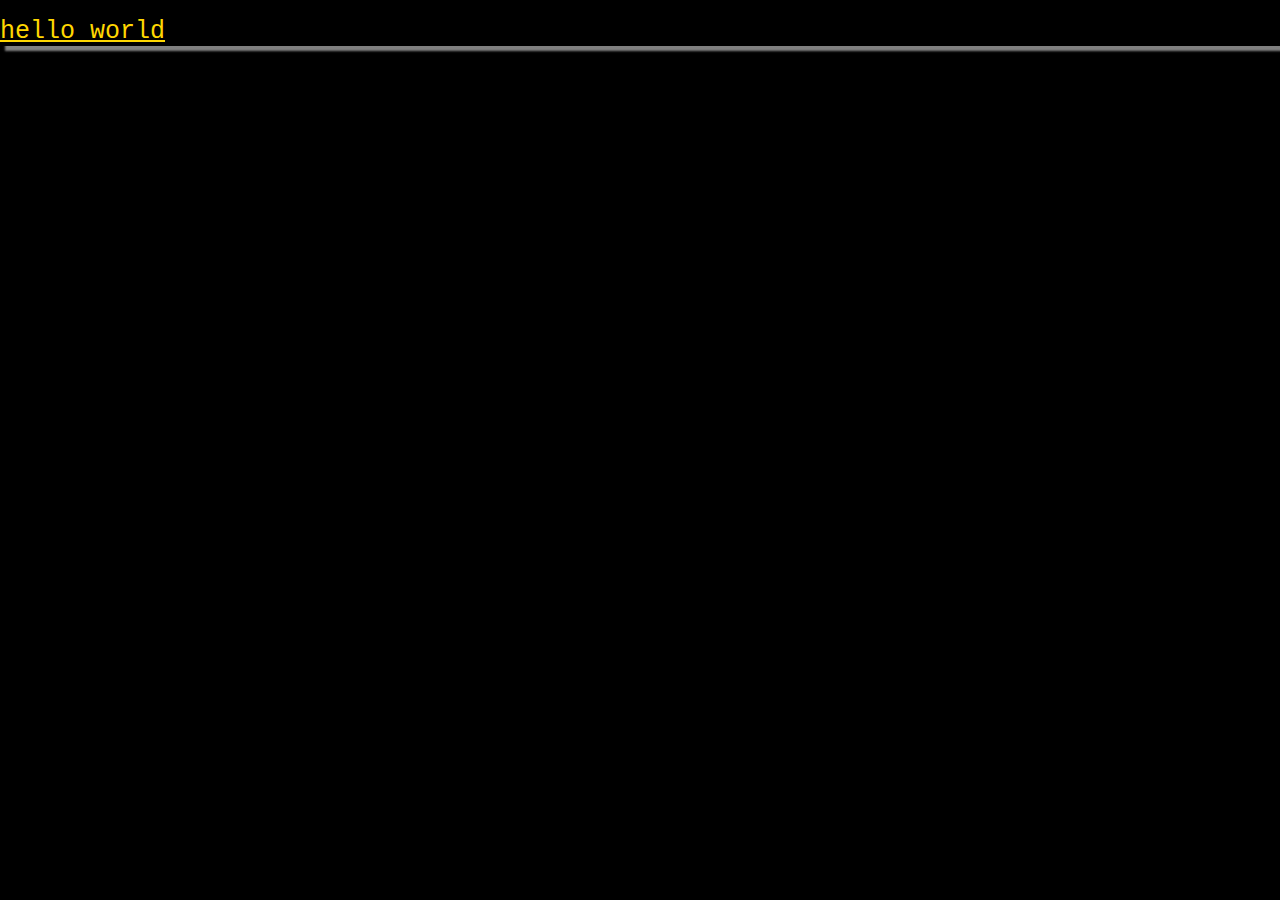
<file: index.html>
<!DOCTYPE html>
<html lang="en">
<head>
    <meta charset="UTF-8">
    <meta name="viewport" content="width=device-width, initial-scale=1.0">
    <link rel="stylesheet" href="css.css">
    <title>Document</title>
</head>
<body>
    <h1>hello world</h1>
</body>
</html>
</file>
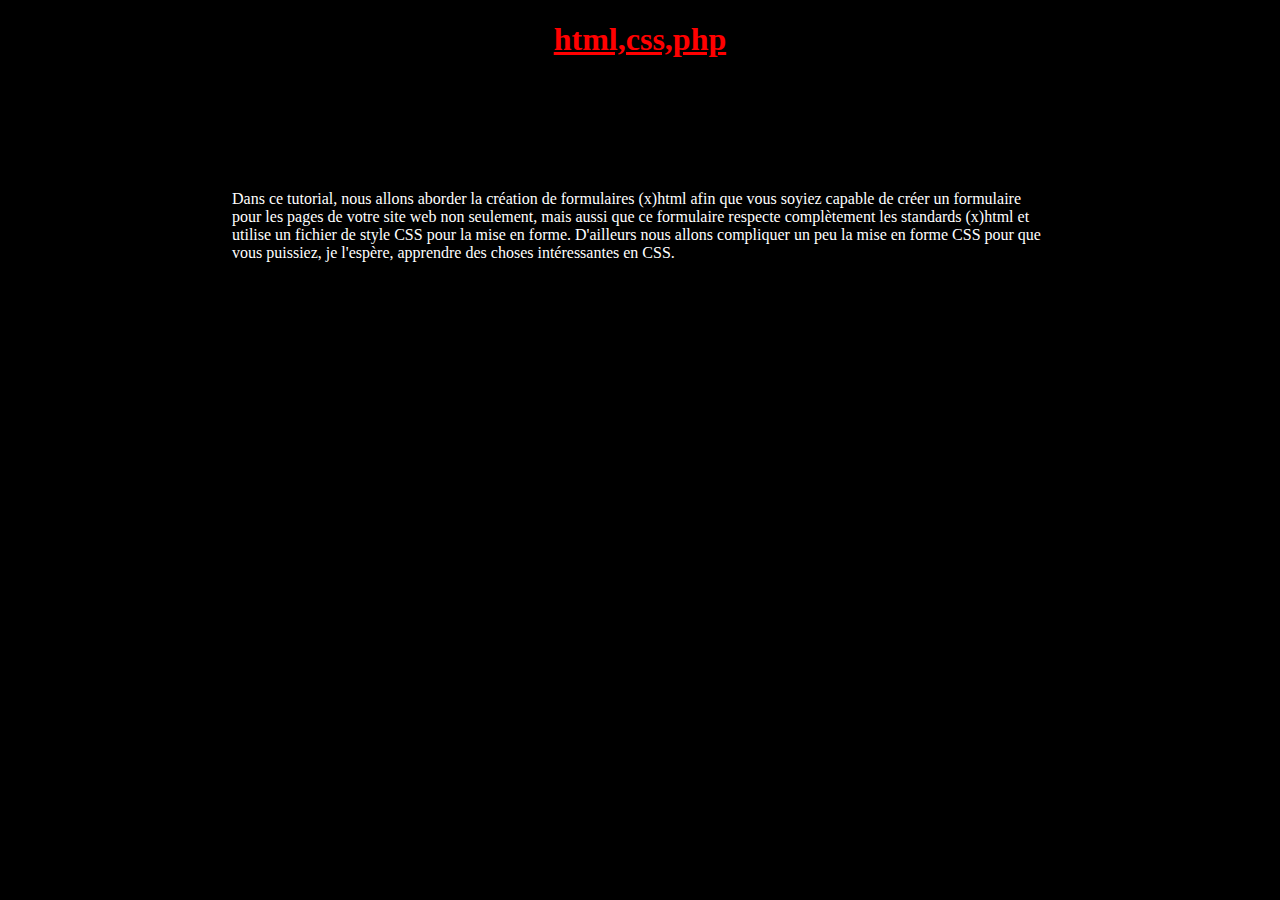
<file: html.html>
<!DOCTYPE html>
<html lang="en">
<head>
    <meta charset="UTF-8">
    <meta name="viewport" content="width=device-width, initial-scale=1.0">
    <link rel="stylesheet" href="index.css">
    <title>log in</title>
</head>
<body>
<body>
    <h1 style="color : red">html,css,php</h1>
    <p>Dans ce tutorial, nous allons aborder la création de formulaires (x)html afin que vous soyiez capable de
créer un formulaire pour les pages de votre site web non seulement, mais aussi que ce formulaire
respecte complètement les standards (x)html et utilise un fichier de style CSS pour la mise en forme.
D'ailleurs nous allons compliquer un peu la mise en forme CSS pour que vous puissiez, je l'espère,
apprendre des choses intéressantes en CSS.</p>
</body>
</html>
</file>
<file: css.css>
body{
    margin: 0;
    padding: 0;
    background-color: black;
}

h1{
    color: gold;
    font-size: 25px;
    font-weight: 500;
    font-family: 'Courier New', Courier, monospace;
    box-shadow: 5px 5px 2px grey;
    text-decoration: underline;
}
</file>
<file: index.css>
body{
    padding: 0 ;
    margin: 0;
    background-color: black;
    color: white;
}
p{
    padding: 30px;
    border: 2px solid black;
    margin: 100px 200px 50px 200px;
}
h1{
    text-decoration: underline;
    text-align: center;
}
</file>
